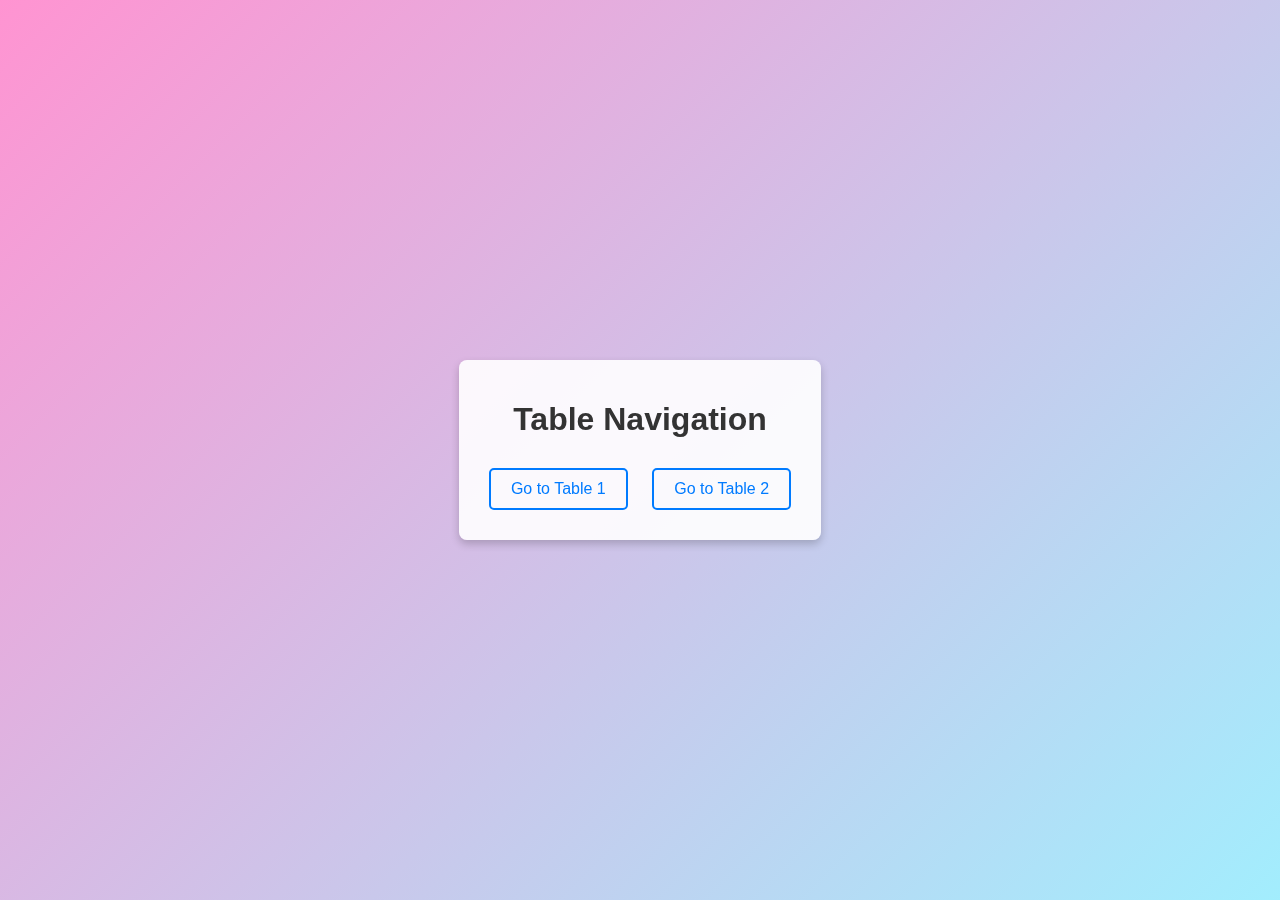
<file: index.html>
<!DOCTYPE html>
<html lang="en">

<head>
  <meta charset="UTF-8">
  <meta name="viewport" content="width=device-width, initial-scale=1.0">
  <title>Document</title>
  <link rel="stylesheet" href="css/normalize.css">
  <link rel="stylesheet" href="css/style.css">
</head>

<body>
  <div class="background"></div>
  <div class="container">
    <div class="bg-center">
      <h1>Table Navigation</h1>

      <nav class="navbar">
        <a href="table1.html">Go to Table 1</a>
        <a href="table2.html">Go to Table 2</a>
      </nav>
    </div>
  </div>

</body>

</html>
</file>
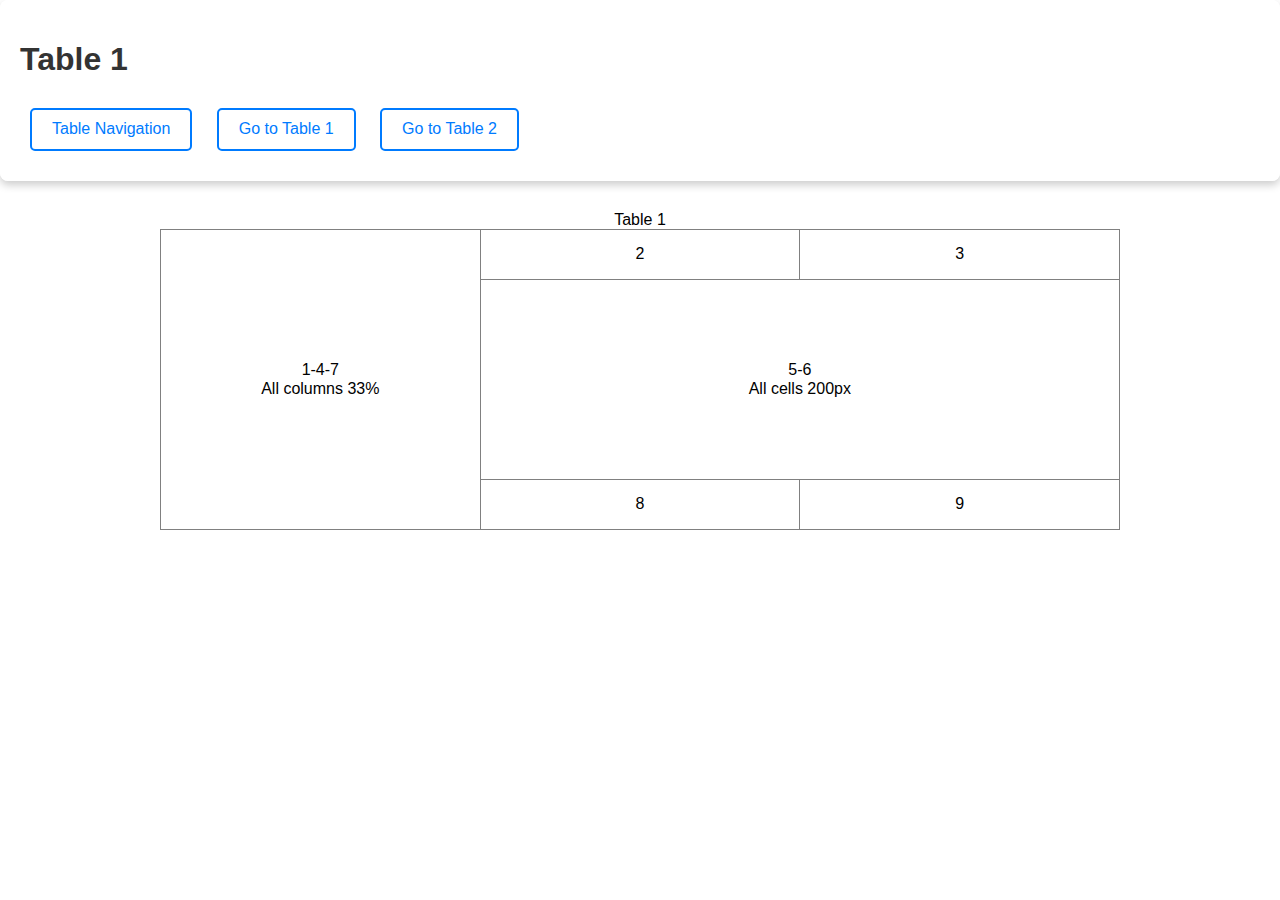
<file: table1.html>
<!DOCTYPE html>
<html lang="en">

<head>
  <meta charset="UTF-8">
  <meta name="viewport" content="width=device-width, initial-scale=1.0">
  <title>Document</title>
  <link rel="stylesheet" href="css/normalize.css">
  <link rel="stylesheet" href="css/style.css">
</head>

<body>

  <div class="bg-center">
    <h1>Table 1</h1>

    <nav class="navbar">
      <a href="index.html">Table Navigation</a>
      <a href="table1.html">Go to Table 1</a>
      <a href="table2.html">Go to Table 2</a>
    </nav>
  </div>

  <table class="w75p">

    <caption>Table 1</caption>

    <tr>
      <td rowspan="3">1-4-7<br>All columns 33%</td>
      <td>2</td>
      <td>3</td>
    </tr>

    <tr>
      <td colspan="2" class="h200p">5-6<br>All cells 200px</td>
    </tr>

    <tr>
      <td>8</td>
      <td>9</td>
    </tr>

  </table>

</body>

</html>
</file>
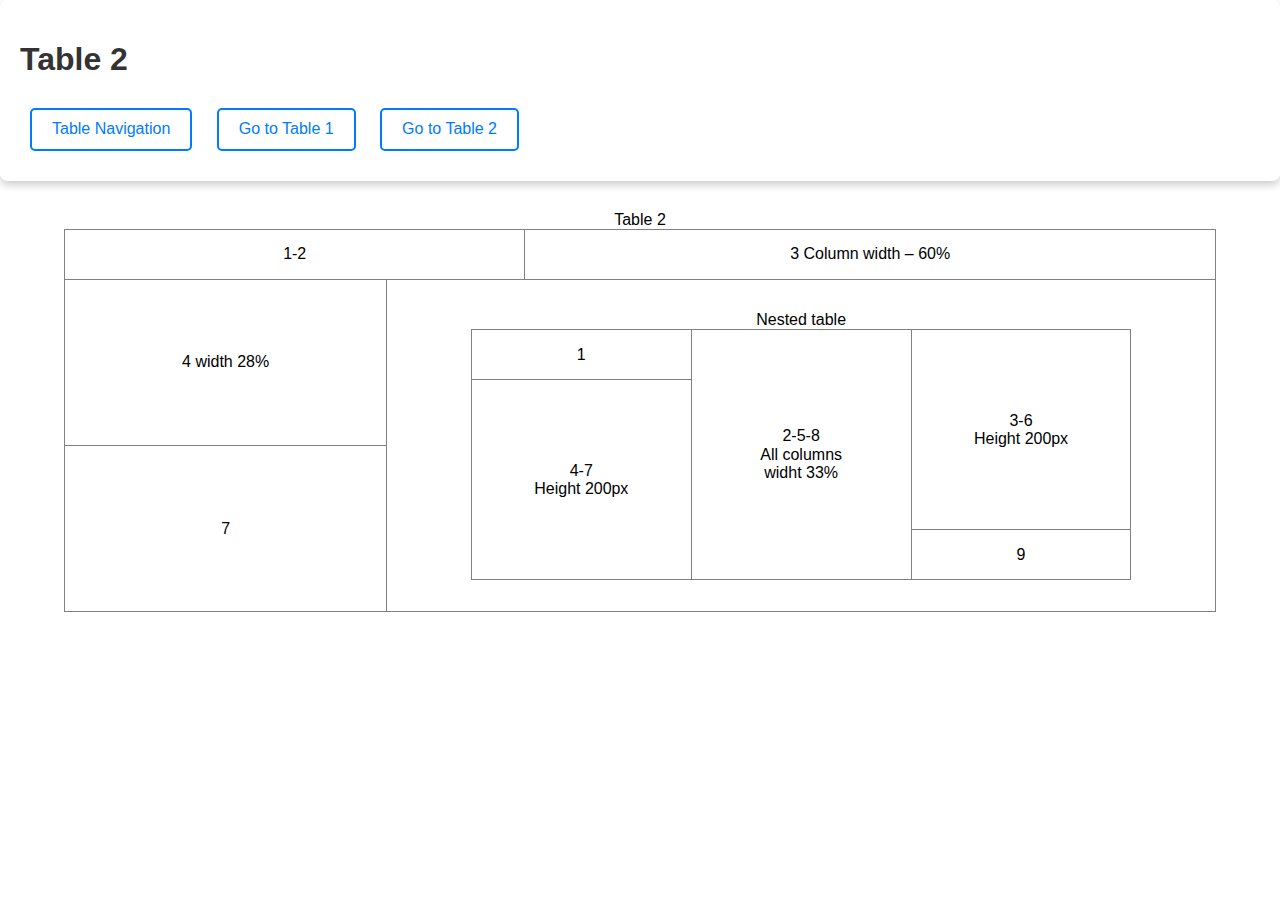
<file: table2.html>
<!DOCTYPE html>
<html lang="en">

<head>
  <meta charset="UTF-8">
  <meta name="viewport" content="width=device-width, initial-scale=1.0">
  <title>Document</title>
  <link rel="stylesheet" href="css/normalize.css">
  <link rel="stylesheet" href="css/style.css">
</head>

<body>
  <div class="bg-center">
    <h1>Table 2</h1>

    <nav class="navbar">
      <a href="index.html">Table Navigation</a>
      <a href="table1.html">Go to Table 1</a>
      <a href="table2.html">Go to Table 2</a>
    </nav>
  </div>

  <table class="w90p">
    <caption>Table 2</caption>

    <tr>
      <td class="w40p" colspan="2">1-2</td>
      <td class="w60p">3 Column width &ndash; 60%</td>
    </tr>

    <tr>
      <td class="w28p">4 width 28%</td>

      <td colspan="2" rowspan="2">
        <!-- Start Nested Table -->
        <table class="w80p">
          <caption>Nested table</caption>

          <tr>
            <td>1</td>
            <td rowspan="3">2-5-8<br>All columns <br> widht 33%</td>
            <td rowspan="2" class="h200p">3-6<br>Height 200рх</td>
          </tr>

          <tr>
            <td rowspan="2" class="h200p">4-7<br>Height 200рх</td>
          </tr>

          <tr>
            <td>9</td>
          </tr>

        </table>
      </td>
    </tr>

    <tr>
      <td class="w28p">7</td>
    </tr>

  </table>

</body>

</html>
</file>
<file: css/style.css>
* {
  box-sizing: border-box;
}
body {
  font-family: Arial, Helvetica, sans-serif;
}

table {
  text-align: center;

  margin: 30px auto;
  border-collapse: collapse;
}

td {
  border: 1px solid gray;
  height: 50px;
  width: 33.3333%;
}

.w75p {
  width: 75%;
}

.h200p {
  height: 200px;
}

.w90p {
  width: 90%;
}

.w28p {
  width: 28%;
}

.w40p {
  width: 40%;
}

.w60p {
  width: 60%;
}

.w80p {
  width: 80%;
}

/* Maine Page */

.background {
  position: fixed;
  top: 0;
  left: 0;
  width: 100%;
  height: 100%;
  background: linear-gradient(135deg, #ff79c6, #8be9fd);
  opacity: 0.8;
  z-index: -1;
}

.container {
  display: flex;
  justify-content: center;
  align-items: center;
  height: 100vh;
  text-align: center;
}

.bg-center {
  background-color: rgba(255, 255, 255, 0.9);
  padding: 20px;
  border-radius: 8px;
  box-shadow: 0 4px 8px rgba(0, 0, 0, 0.2);
}

h1 {
  margin-bottom: 20px;
  color: #333;
}

.navbar a {
  display: inline-block;
  margin: 10px;
  padding: 10px 20px;
  text-decoration: none;
  color: #007bff;
  border: 2px solid #007bff;
  border-radius: 5px;
  transition: background-color 0.3s, color 0.3s;
}

.navbar a:hover {
  background-color: #007bff;
  color: #fff;
}
</file>
